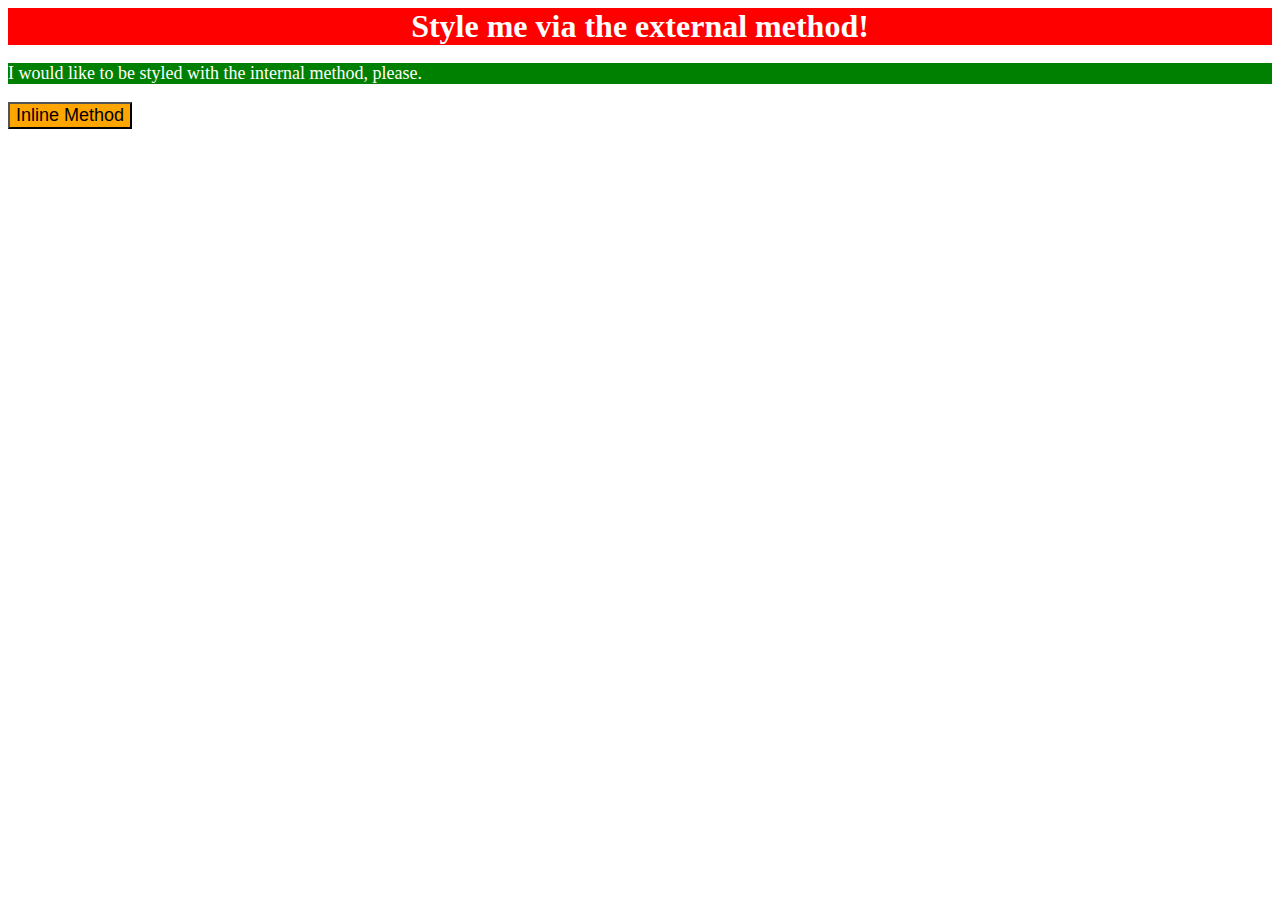
<file: foundations/01-css-methods/index.html>
<!DOCTYPE html>
<html lang="en">
  <head>
    <meta charset="UTF-8">
    <meta http-equiv="X-UA-Compatible" content="IE=edge">
    <meta name="viewport" content="width=device-width, initial-scale=1.0">
    <title>Methods for Adding CSS</title>
    <link rel="stylesheet" href="styles.css">
    <style>
      p{
        background: green;
        color: white;
        font-size: 18px;
      }
    </style>
  </head>
  <body>
    <div>Style me via the external method!</div>
    <p>I would like to be styled with the internal method, please.</p>
    <button style="font-size: 18px; background: orange;">Inline Method</button>
  </body>
</html>
</file>
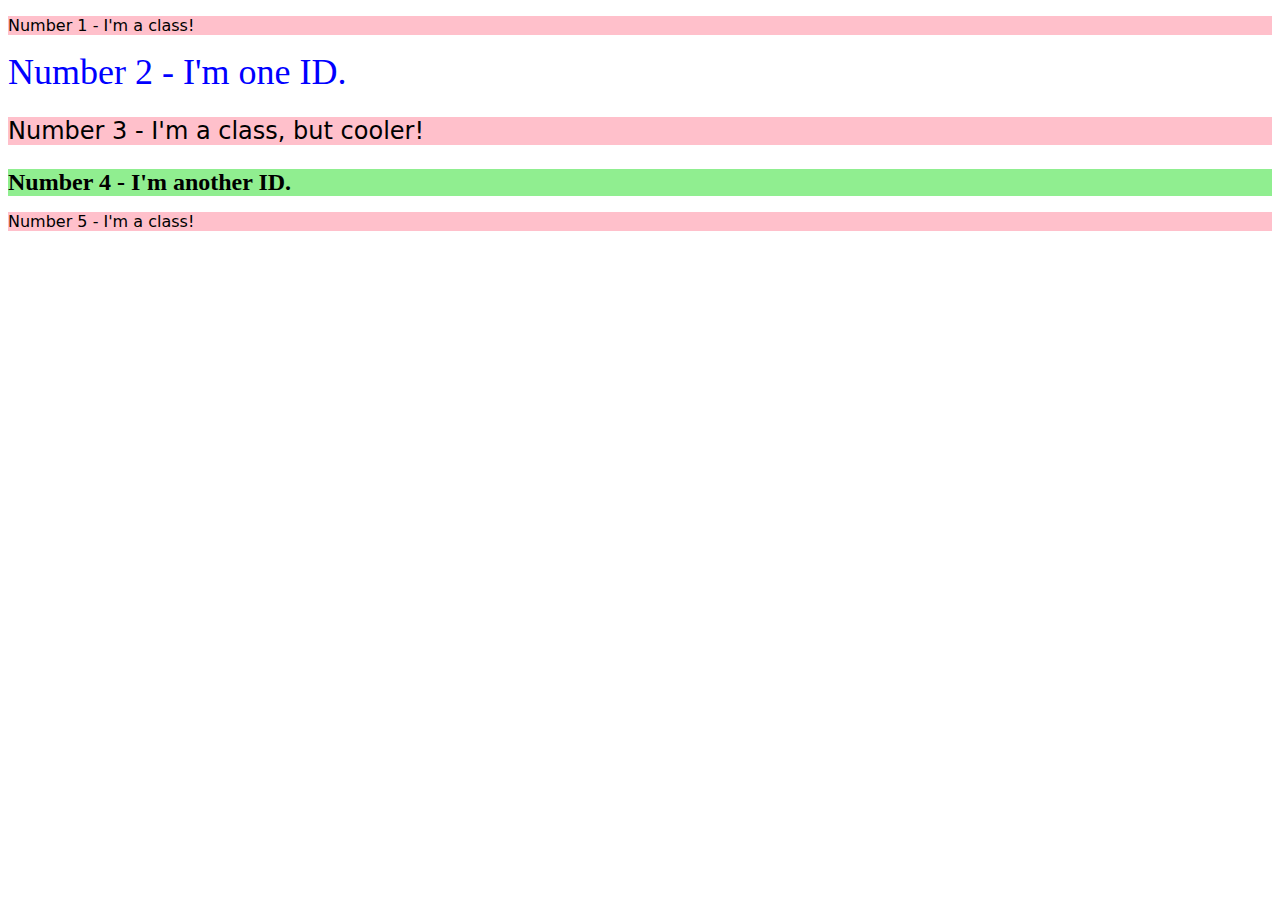
<file: foundations/02-class-id-selectors/index.html>
<!DOCTYPE html>
<html lang="en">
  <head>
    <meta charset="UTF-8">
    <meta http-equiv="X-UA-Compatible" content="IE=edge">
    <meta name="viewport" content="width=device-width, initial-scale=1.0">
    <title>Class and ID Selectors</title>
    <link rel="stylesheet" href="style.css">
  </head>
  <body>
    <p class="odd">Number 1 - I'm a class!</p>
    <div id="second">Number 2 - I'm one ID.</div>
    <p class="odd font24" id="third">Number 3 - I'm a class, but cooler!</p>
    <div class="font24" id="forth">Number 4 - I'm another ID.</div>
    <p class="odd">Number 5 - I'm a class!</p>
  </body>
</html>
</file>
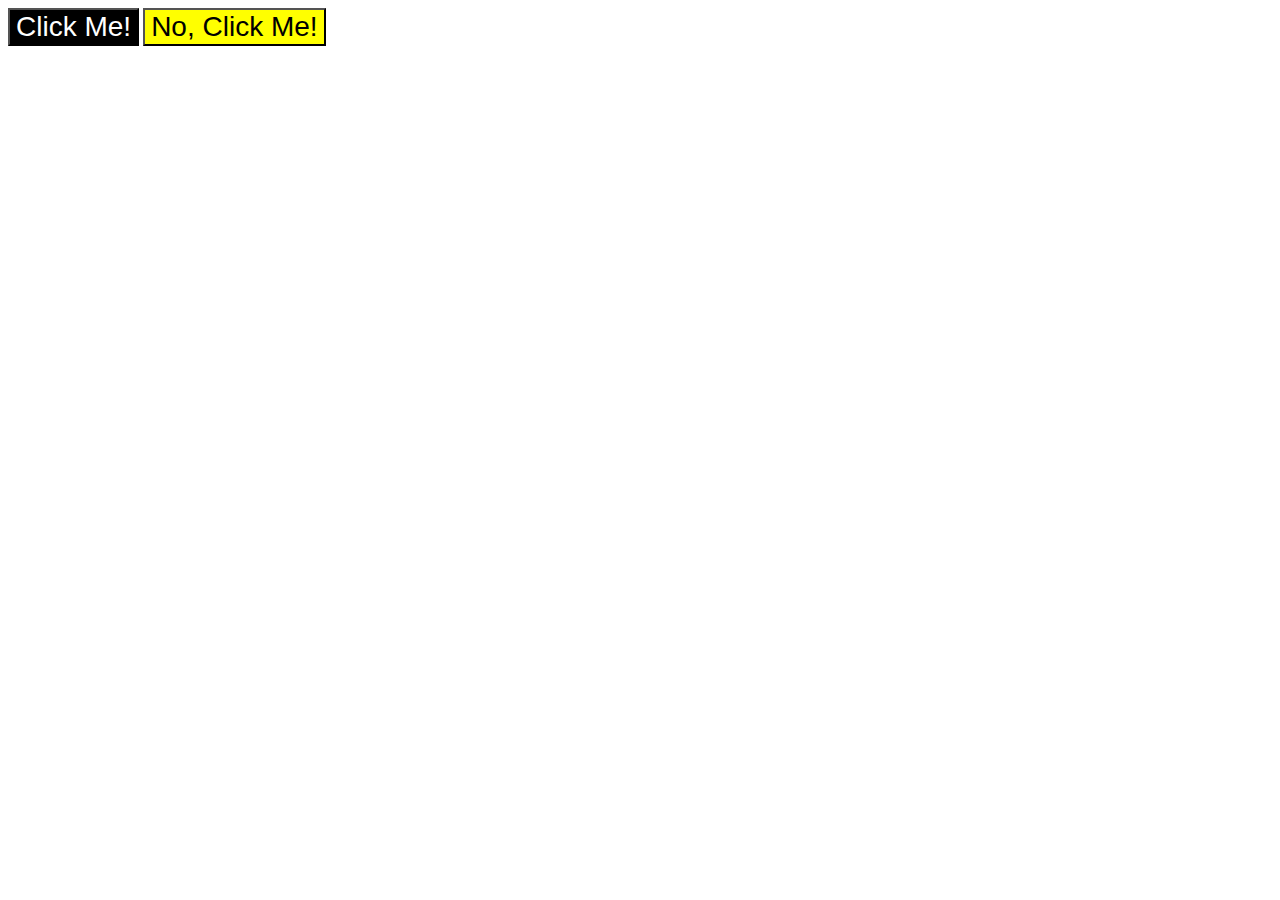
<file: foundations/03-grouping-selectors/index.html>
<!DOCTYPE html>
<html lang="en">
  <head>
    <meta charset="UTF-8">
    <meta http-equiv="X-UA-Compatible" content="IE=edge">
    <meta name="viewport" content="width=device-width, initial-scale=1.0">
    <title>Grouping Selectors</title>
    <link rel="stylesheet" href="style.css">
  </head>
  <body>
    <button class="button1">Click Me!</button>
    <button class="button2">No, Click Me!</button>
  </body>
</html>
</file>
<file: foundations/01-css-methods/styles.css>
div{
    color: white;
    background: red;
    font-size: 32px;
    text-align: center;
    font-weight: bold;
}
</file>
<file: foundations/02-class-id-selectors/style.css>
.odd{
    background: pink;
    font-family: Verdana, "DejaVu Sans", sans-serif;

}

.font24{
    font-size: 24px;
}

#second{
    color: blue;
    font-size: 36px;
}

#forth{
    background: lightgreen;
    font-weight: bold;
}
</file>
<file: foundations/03-grouping-selectors/style.css>
.button1, .button2{
    font-size: 28px;
    font-family: Helvetica, "Times New Roman" ,sans-serif;
}

.button1{
    background-color: #000000;
    color: #ffffff;
}

.button2{
    background-color: #ffff00;
}
</file>
